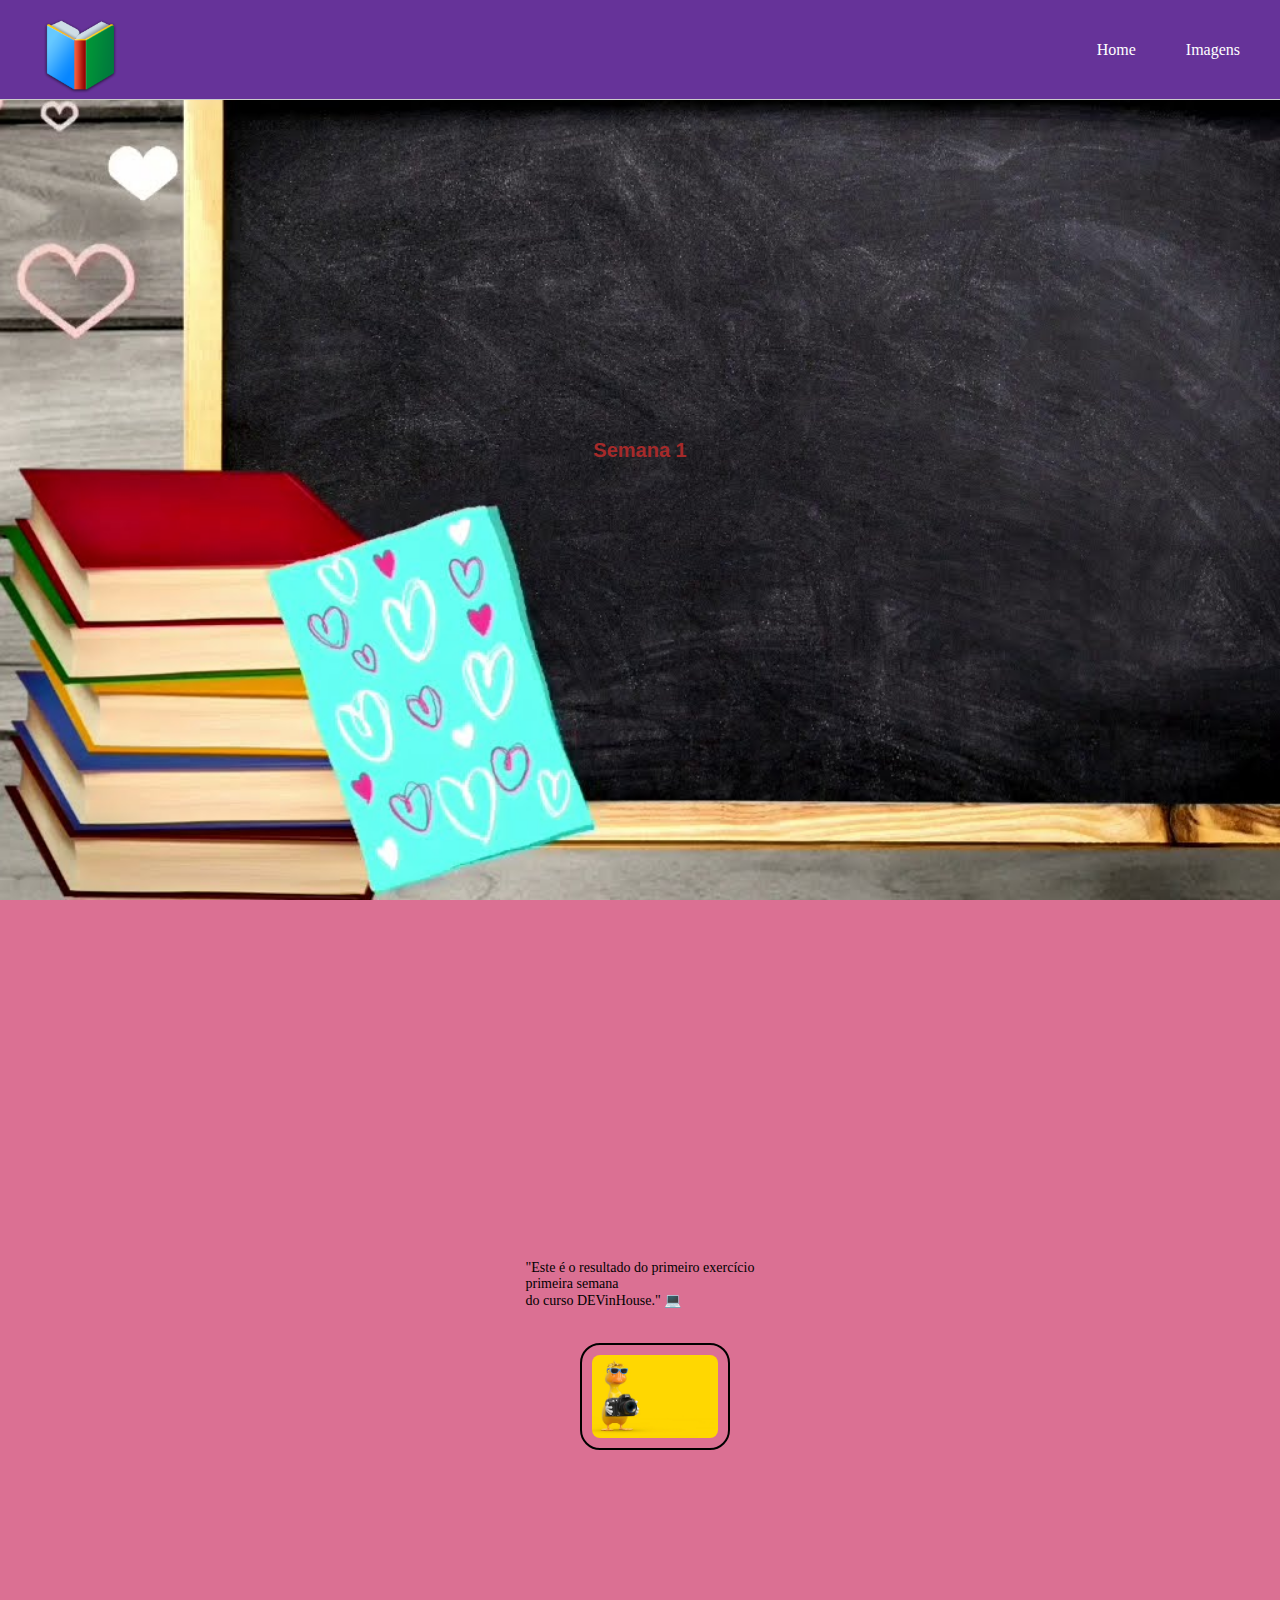
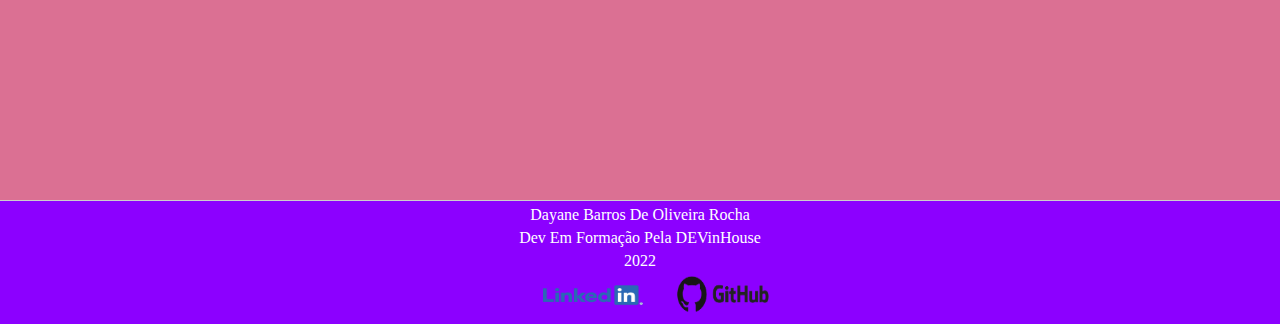
<file: M1S01E1/index.html>
<!DOCTYPE html>
<html lang="pt-br">
<head>
    <meta charset="UTF-8">
    <meta http-equiv="X-UA-Compatible" content="IE=edge">
    <meta name="viewport" content="width=device-width, initial-scale=1.0">
    <link rel="shortcut icon" href="livro.ico" type="image/x-icon">
    <title>DEVinHouse</title>
    <link rel="stylesheet" href="M1S01E3/style.css">
</head>
<body>
    
    <nav>
        <div class="nave">
<img id="logo" src="./livro.ico" alt="livro">
<ul>
    <li><a href="./index.html">Home</a> </li>
    <li><a href="../M1S01E2/imagem.html">Imagens</a> </li>
</ul>
        </div>
    </nav>
    <div class="titulo"><h1>Semana 1</h1></div>
    <div class="corpo">
        <p class="texto">"Este é o resultado do primeiro exercício <br/>
            primeira semana <br/> do curso DEVinHouse."
            &#x1F4BB
        </p>
    
        <a  href="../M1S01E2/imagem.html"><img id="botao"src="../imag/foto.webp"/></a>
        
    </div>
   
    <footer class="footer">
         <div class="texto-footer">
            <p>Dayane Barros De Oliveira Rocha</p>
               <p> Dev Em Formação Pela DEVinHouse </p> <p>2022</p>
               <div class="link-footer"> 
                <a href="https://www.linkedin.com/in/dayane-barros-fullstack/" target="_blank"><img  src="../imag/LinkedIn-Logo-1.png" alt="Iconi do Linkedin" width="100px" height="50px"></a>
                <a href="https://github.com/dayabo" target="_blank"><img   src="../imag/GitHub-PNG-HD-Photos.png" alt="Iconi do GitHub" width="100px" height="50px"></a>
            </div>
              
            </div>
  </footer>
    </body>
</html>
</file>
<file: M1S01E1/M1S01E3/style.css>
*{
    box-sizing: border-box;
}

html{
    height: 100%;
}
body{
    padding: 0;
    margin: 0;
    height: 100%;
    background-color: palevioletred;
}
.titulo{
    display:flex; /*deixa os elementos de display block em linha ocupando somento o tamanho pré estabelecido*/
    justify-content: center; /*alinha elementos na horizontal*/
    align-items: center; /*alinha elementos na verdical*/
    background-image: url("/imag/maxresdefault.jpg") ; 
    background-size: cover;
    height: 100%;
    
}
h1{
    font-family: Verdana, Geneva, Tahoma, sans-serif;
    font-size: 20px;
    color: brown;
   
}
.texto{
    font-size: 14px;
}
#botao{
    width: 150px;
    border: 2px solid black ;
    border-radius: 20px;
    margin-top:20px ;
    padding: 10px;
}
nav{
    position: fixed;
    top:0;
    height: 100px;
    width: 100%;
    z-index: 1;
    background-color:rebeccapurple ;
    border-bottom: 1px solid #ccc;
}
nav::after{
    clear: both;
    content: "";
    display: block;
}
.nave{
    max-width: 1200px;
    position: relative;
    margin-right: auto;
    margin-left: auto;

}
 #logo{
width: 80px;
height: 80px;
margin-top: 15px;
}

.nave ul {
    float: right;
    height: 100px;
    line-height: 100px;
    margin: 0;

}
.nave li{
    list-style: none;
    float: left;
    margin: 0 15 px;
}
.nave li a{
    padding-left: 50px;
    text-decoration: none;
    color: white;
    transition: 300ms;
}
.nave li a:hover{
    color: aqua;
}

.corpo {
    display:flex; /*deixa os elementos de display block em linha ocupando somento o tamanho pré estabelecido*/
    flex-direction: column;
    justify-content:center; /*alinha elementos na horizontal*/
    align-items: center; /*alinha elementos na verdical*/
     height: 100%; /*ou 100vh*/
    
    
} 
.footer{
    background-color: rgb(140, 0, 255);
    border-top: 1px solid #ccc; ;
}
.texto-footer p {
    display:flex; /*deixa os elementos de display block em linha ocupando somento o tamanho pré estabelecido*/
    flex-direction: column;  /*deixa os elementos de display block em coluna ocupando somento o tamanho pré estabelecido*/
    justify-content: center; /*alinha elementos na horizontal*/
    align-items: center; /*alinha elementos na verdical*/
    height: 100%; /*ou 100vh*/
    padding-top: 5px;
     margin: 0;
  
    font-size: 16px;
    color:white;
    
}
.link-footer {
    display:flex; /*deixa os elementos de display block em linha ocupando somento o tamanho pré estabelecido*/
    flex-wrap: nowrap;/*deixa os elementos de display block em linha ocupando somento o tamanho pré estabelecido porem ele tenta colocar todos os elementos na linha fazendo com que o tamanho do elemento seja modificado*/
    justify-content:center; /*alinha elementos na horizontal*/
    align-items: center; /*alinha elementos na verdical*/
     height: 100%; /*ou 100vh*/
    padding-left: 5px;
    
}

a{ 
    padding-left: 30px
}
</file>
